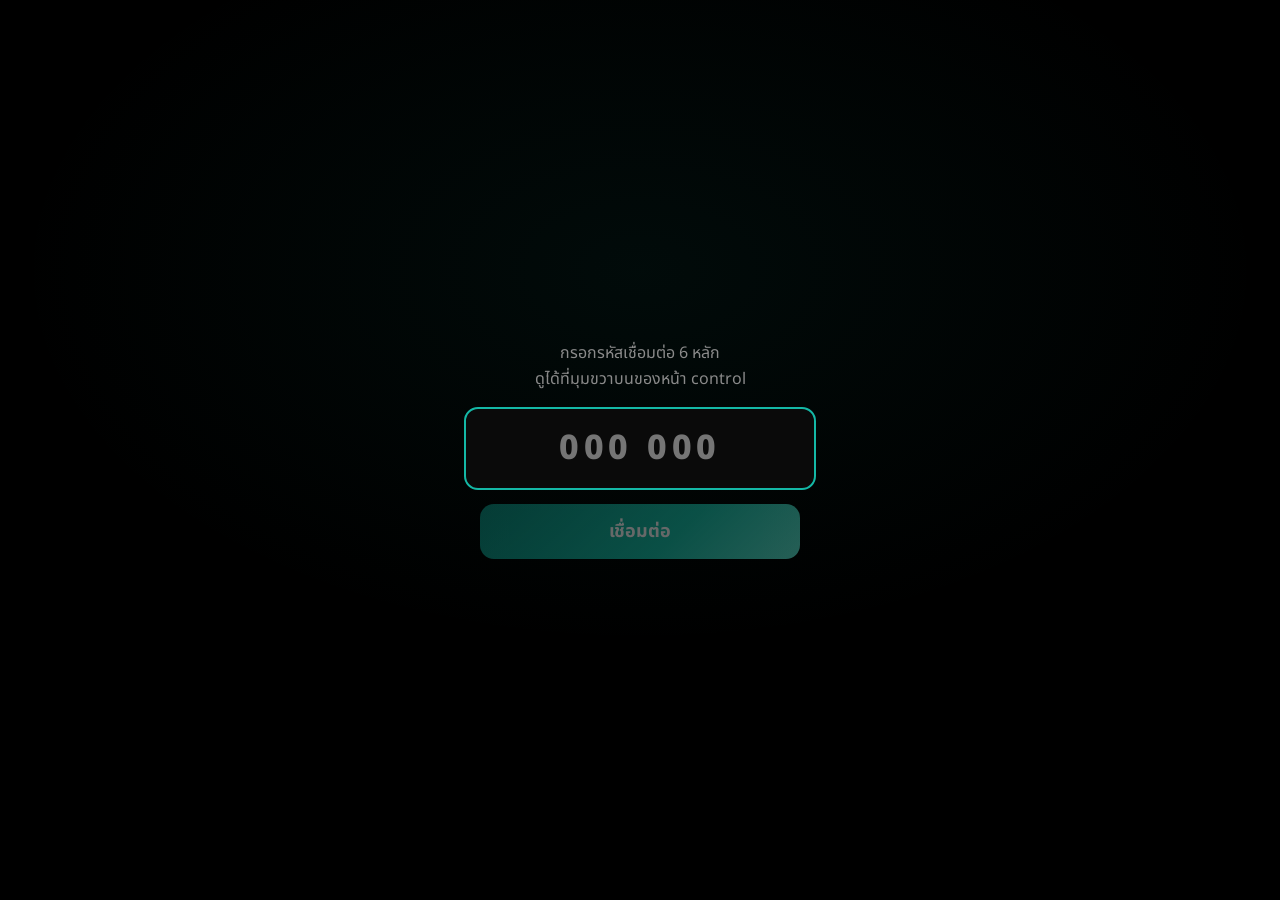
<file: countdown.html>
<!DOCTYPE html>
<html lang="th">
<head>
<meta charset="UTF-8">
<meta name="viewport" content="width=device-width, initial-scale=1">
<link rel="icon" href="icon.svg" type="image/svg+xml">
<link rel="apple-touch-icon" href="icon-180.png">
<title>SGT Backstage — Countdown</title>
<link rel="preconnect" href="https://fonts.googleapis.com">
<link rel="preconnect" href="https://fonts.gstatic.com" crossorigin>
<link href="https://fonts.googleapis.com/css2?family=Noto+Sans+Thai:wght@400;600;700;800&display=swap" rel="stylesheet">
<style>
  :root { --ok: #4ade80; --warn: #ffd166; --soon: #ff4d6d; --dim: #8a8a8a; --c: var(--ok); }
  html, body { height: 100%; margin: 0; background: #000000; color: #ededed; overflow: hidden; }
  body { display: flex; flex-direction: column; align-items: center; justify-content: center; gap: 2.5vh; padding: 3vh 4vw; box-sizing: border-box; text-align: center; font-family: "Noto Sans Thai", -apple-system, "Segoe UI", "Sarabun", Arial, sans-serif; }
  [hidden] { display: none !important; }
  body { background: radial-gradient(70% 60% at 50% 30%, rgba(20,184,166,.06), transparent 70%), #000000; }
  body.warn { --c: var(--warn); }
  body.soon { --c: var(--soon); }
  body.idle { --c: #262626; }

  #team { font-size: min(4vw, 6vh); font-weight: 800; letter-spacing: .12em; text-transform: uppercase; color: #14b8a6; }
  #time { font-size: min(30vw, 46vh); font-weight: 800; line-height: 1; font-variant-numeric: tabular-nums; letter-spacing: -.02em; color: var(--c); }
  #next { font-size: min(6.5vw, 11vh); font-weight: 700; line-height: 1.2; max-width: 100%; overflow-wrap: anywhere; }
  .sub { font-size: min(3.2vw, 5vh); color: var(--dim); max-width: 100%; overflow: hidden; text-overflow: ellipsis; white-space: nowrap; }
  .sub b { color: #ededed; font-weight: 600; }
  #bar { width: 80vw; height: 1.2vh; min-height: 4px; border-radius: 99px; background: #111111; overflow: hidden; color: var(--c); }
  #fill { height: 100%; width: 0; background: currentColor; }
  body.idle #bar { visibility: hidden; }

  #back { position: fixed; left: 2.5vw; top: 2.5vh; font-size: max(14px, min(3vw, 3.5vh)); font-weight: 600; color: var(--dim); text-decoration: none; padding: .4em .9em; border-radius: 99px; background: #111111; border: 1px solid #262626; }
  #back:hover { color: #ededed; }


  #enter { display: flex; flex-direction: column; align-items: center; gap: 14px; width: min(320px, 100%); margin: 0 auto; }
  #enter p { margin: 0; color: #8a8a8a; line-height: 1.6; }
  #code { font: inherit; width: 100%; padding: 14px; font-size: 34px; font-weight: 800; letter-spacing: .14em; text-align: center; color: #ededed; background: #0a0a0a; border: 2px solid #262626; border-radius: 14px; font-variant-numeric: tabular-nums; }
  #code:focus { outline: none; border-color: #14b8a6; }
  #enter button { font: inherit; width: 100%; padding: 14px; font-size: 18px; font-weight: 700; color: #fff; background: linear-gradient(135deg, #0b8f80, #19c2ab 60%, #5eead4); border: none; border-radius: 14px; cursor: pointer; }
  #enter button:disabled { opacity: .4; }

  #teams { display: flex; flex-wrap: wrap; justify-content: center; gap: 10px; }
  #teams a { font-size: min(3.5vw, 4vh); font-weight: 600; color: #ededed; text-decoration: none; padding: .4em 1em; border-radius: 99px; background: #111111; border: 1px solid #262626; }
</style>
</head>
<body class="idle">
<a id="back" hidden>← กลับ</a>
<div id="team" hidden></div>
<div id="time">–:––</div>
<div id="next" hidden></div>
<div id="then" class="sub" hidden></div>
<div id="now" class="sub" hidden></div>
<div id="bar"><div id="fill"></div></div>
<div id="track" class="sub"></div>
<div id="teams" hidden></div>
<form id="enter" hidden>
  <p>กรอกรหัสเชื่อมต่อ 6 หลัก<br>ดูได้ที่มุมขวาบนของหน้า control</p>
  <input id="code" type="text" inputmode="numeric" autocomplete="off" maxlength="7" placeholder="000 000">
  <button id="join" disabled>เชื่อมต่อ</button>
</form>

<script>
const $ = id => document.getElementById(id);

const [room, teamEnc] = location.hash.slice(1).split('/');
const team = teamEnc ? decodeURIComponent(teamEnc) : null;
addEventListener('hashchange', () => location.reload());

function fmt(sec) {
  const s = Math.max(0, Math.ceil(sec));
  const h = Math.floor(s / 3600);
  const m = Math.floor(s % 3600 / 60);
  const ss = String(s % 60).padStart(2, '0');
  return h ? `${h}:${String(m).padStart(2, '0')}:${ss}` : `${m}:${ss}`;
}

function setText(id, text) {
  $(id).hidden = !text;
  $(id).textContent = text ?? '';
}

function line(id, label, text) {
  $(id).hidden = !text;
  $(id).replaceChildren(label, Object.assign(document.createElement('b'), { textContent: text ?? '' }));
}

function show(d) {
  $('track').textContent = d ? `${d.name} · เหลือ ${fmt(d.left)}` : '';
  $('fill').style.width = d ? `${(1 - d.left / d.total) * 100}%` : '0';

  if (team) return showTeam(d, d?.teams?.[team]);

  $('track').textContent = d ? d.name : '';
  $('time').textContent = d ? fmt(d.left) : '–:––';
  tone(d ? d.left : null, 30, 10);
  const names = Object.keys(d?.teams ?? {});
  $('teams').hidden = !names.length;
  $('teams').replaceChildren(...names.map(n => Object.assign(document.createElement('a'), {
    href: `#${room}/${encodeURIComponent(n)}`,
    textContent: n,
  })));
}

function showTeam(d, st) {
  setText('team', team);
  const nx = st?.next;
  $('time').textContent = nx ? fmt(nx.in) : '–:––';
  tone(nx ? nx.in : null, 10, 3);
  setText('next', nx ? nx.text : !d ? null : st ? 'ไม่มี cue ต่อแล้ว' : 'เพลงนี้ไม่มี cue ของทีมนี้');
  line('then', 'ถัดไป: ', st?.then && `${st.then.text} (อีก ${fmt(st.then.in)})`);
  line('now', 'ตอนนี้: ', st?.now);
}

function tone(sec, warnAt, soonAt) {
  document.body.classList.toggle('idle', sec == null);
  document.body.classList.toggle('warn', sec != null && sec <= warnAt && sec > soonAt);
  document.body.classList.toggle('soon', sec != null && sec <= soonAt);
}

let stale;
function got(d) {
  show(d);
  clearTimeout(stale);
  stale = setTimeout(() => show(null), 3000);
}

function onMessage(m) {
  if (m && 'd' in m) got(m.d);
}

function connect() {
  const peer = new Peer();
  let done = false;
  const retry = () => {
    if (done) return;
    done = true;
    peer.destroy();
    setTimeout(connect, 3000);
  };
  peer.on('open', () => {
    const c = peer.connect(`sgtobs-${room}`);
    c.on('data', onMessage);
    c.on('close', retry);
    c.on('error', retry);
  });
  peer.on('error', retry);
  peer.on('disconnected', retry);
}

if (team) {
  $('back').href = `#${room}`;
  $('back').hidden = false;
}


function askCode() {
  const KEY = 'sgtbs-last-code';
  const digits = () => $('code').value.replace(/\D/g, '').slice(0, 6);
  const paint = () => {
    const d = digits();
    $('code').value = d.length > 3 ? `${d.slice(0, 3)} ${d.slice(3)}` : d;
    $('join').disabled = d.length !== 6;
  };
  $('enter').hidden = false;
  $('code').value = localStorage.getItem(KEY) ?? '';
  paint();
  $('code').oninput = paint;
  $('enter').onsubmit = e => {
    e.preventDefault();
    if (digits().length !== 6) return;
    localStorage.setItem(KEY, digits());
    location.hash = digits();
  };
  $('code').focus();
}

if (!room) {
  for (const id of ['time', 'bar', 'track']) $(id).hidden = true;
  askCode();
} else {
  show(null);
  new BroadcastChannel(`sgtobs-countdown-${room}`).onmessage = e => onMessage(e.data);
  const sc = document.createElement('script');
  sc.src = 'https://unpkg.com/peerjs@1.5.4/dist/peerjs.min.js';
  sc.onload = connect;
  document.head.append(sc);
}
</script>
</body>
</html>
</file>
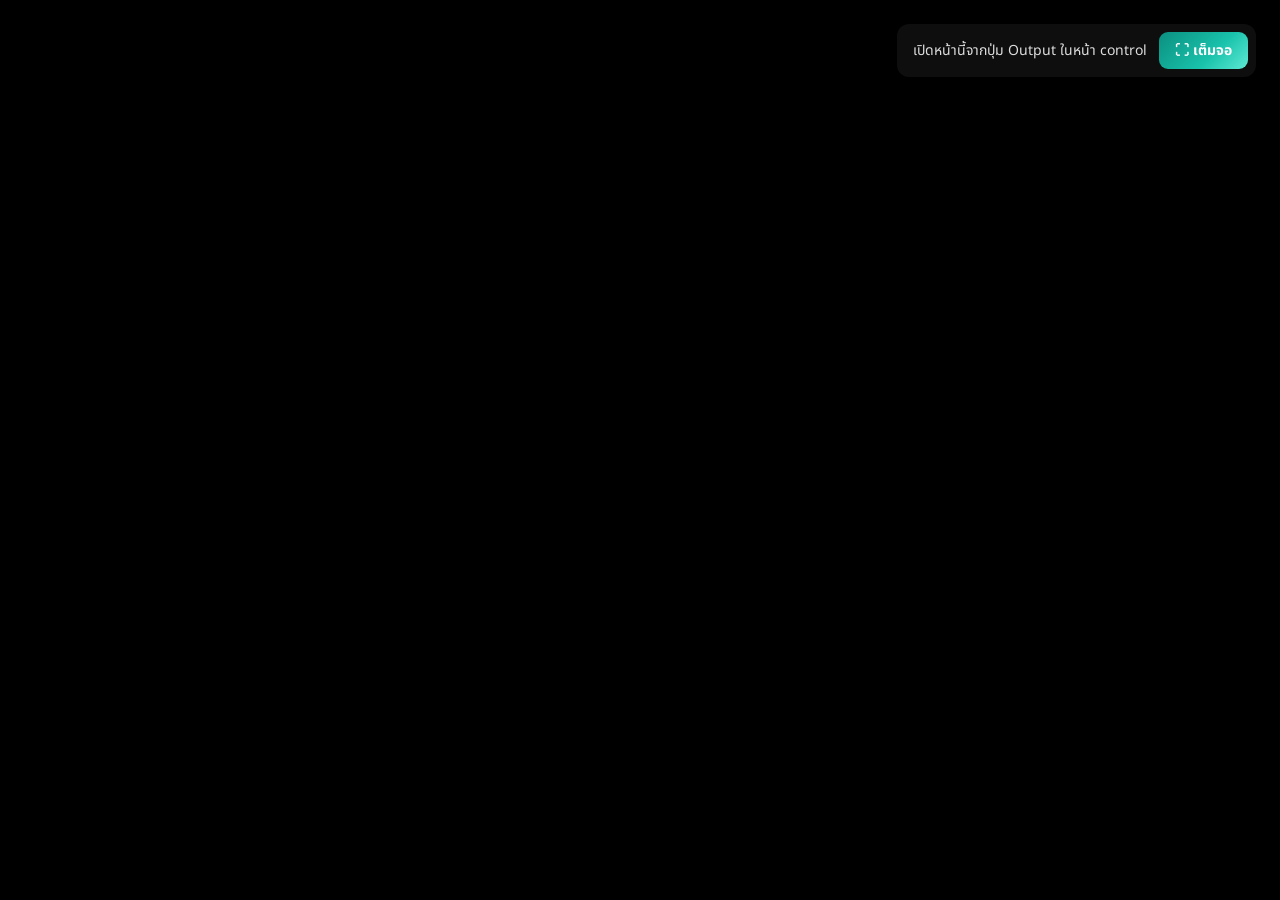
<file: output.html>
<!DOCTYPE html>
<html lang="th">
<head>
<meta charset="UTF-8">
<link rel="icon" href="icon.svg" type="image/svg+xml">
<link rel="apple-touch-icon" href="icon-180.png">
<title>SGT Backstage — Output</title>
<link rel="preconnect" href="https://fonts.googleapis.com">
<link rel="preconnect" href="https://fonts.gstatic.com" crossorigin>
<link href="https://fonts.googleapis.com/css2?family=Noto+Sans+Thai:wght@400;600;700;800&display=swap" rel="stylesheet">
<style>
  html, body { height: 100%; margin: 0; background: #000; overflow: hidden; }
  body { display: flex; align-items: center; justify-content: center; container-type: size; font-family: "Noto Sans Thai", -apple-system, "Segoe UI", "Sarabun", Arial, sans-serif; }
  body.idle { cursor: none; }
  #stage { position: relative; width: min(100cqw, 100cqh * var(--ar, 1.7778)); aspect-ratio: var(--ar, 1.7778); overflow: hidden; }
  .lyr { position: absolute; inset: 0; }
  .src { position: absolute; overflow: hidden; display: flex; align-items: center; justify-content: center; container-type: size; }
  .view { position: relative; flex: none; overflow: hidden; width: min(100cqw, 100cqh * var(--a, 1.7778)); aspect-ratio: var(--a, 1.7778); }
  .view > * { position: absolute; display: block; object-fit: fill; }
  #hint { position: fixed; right: 24px; top: 24px; z-index: 100; display: flex; align-items: center; gap: 12px; color: #ddd; background: rgba(16,16,16,.9); padding: 8px 8px 8px 16px; border-radius: 12px; font-size: 14px; transition: opacity .4s; white-space: nowrap; }
  #full { font: inherit; font-weight: 700; color: #fff; background: linear-gradient(135deg, #0b8f80, #19c2ab 60%, #5eead4); border: none; border-radius: 9px; padding: 8px 16px; cursor: pointer; }
  body.idle #hint, :fullscreen #hint { opacity: 0; pointer-events: none; }
</style>
</head>
<body>
<div id="stage"></div>
<div id="hint"><span id="hintText">หรือดับเบิลคลิก / กด F</span><button id="full">⛶ เต็มจอ</button></div>

<script>
// the control window (opener) renders into #stage directly
const ctl = window.opener || (parent !== window ? parent : null);

function toggleFull() {
  if (document.fullscreenElement) document.exitFullscreen();
  else document.documentElement.requestFullscreen().catch(() => {});
}

document.addEventListener('dblclick', toggleFull);
document.getElementById('full').onclick = e => {
  e.stopPropagation();
  toggleFull();
};
document.addEventListener('keydown', e => {
  if (e.repeat) return;
  if (e.code === 'KeyF') toggleFull();
  else if (e.code === 'Space' || e.code === 'Enter') {
    e.preventDefault();
    ctl?.go?.();
  } else if (e.code === 'ArrowRight' || e.code === 'PageDown') {
    ctl?.pdfKey?.(1);
  } else if (e.code === 'ArrowLeft' || e.code === 'PageUp') {
    ctl?.pdfKey?.(-1);
  }
});

let idle;
document.addEventListener('mousemove', () => {
  document.body.classList.remove('idle');
  clearTimeout(idle);
  idle = setTimeout(() => document.body.classList.add('idle'), 2500);
});

if (ctl?.outputReady) ctl.outputReady(window);
else document.getElementById('hintText').textContent = 'เปิดหน้านี้จากปุ่ม Output ในหน้า control';

addEventListener('pagehide', () => ctl?.outputClosed?.());
</script>
</body>
</html>
</file>
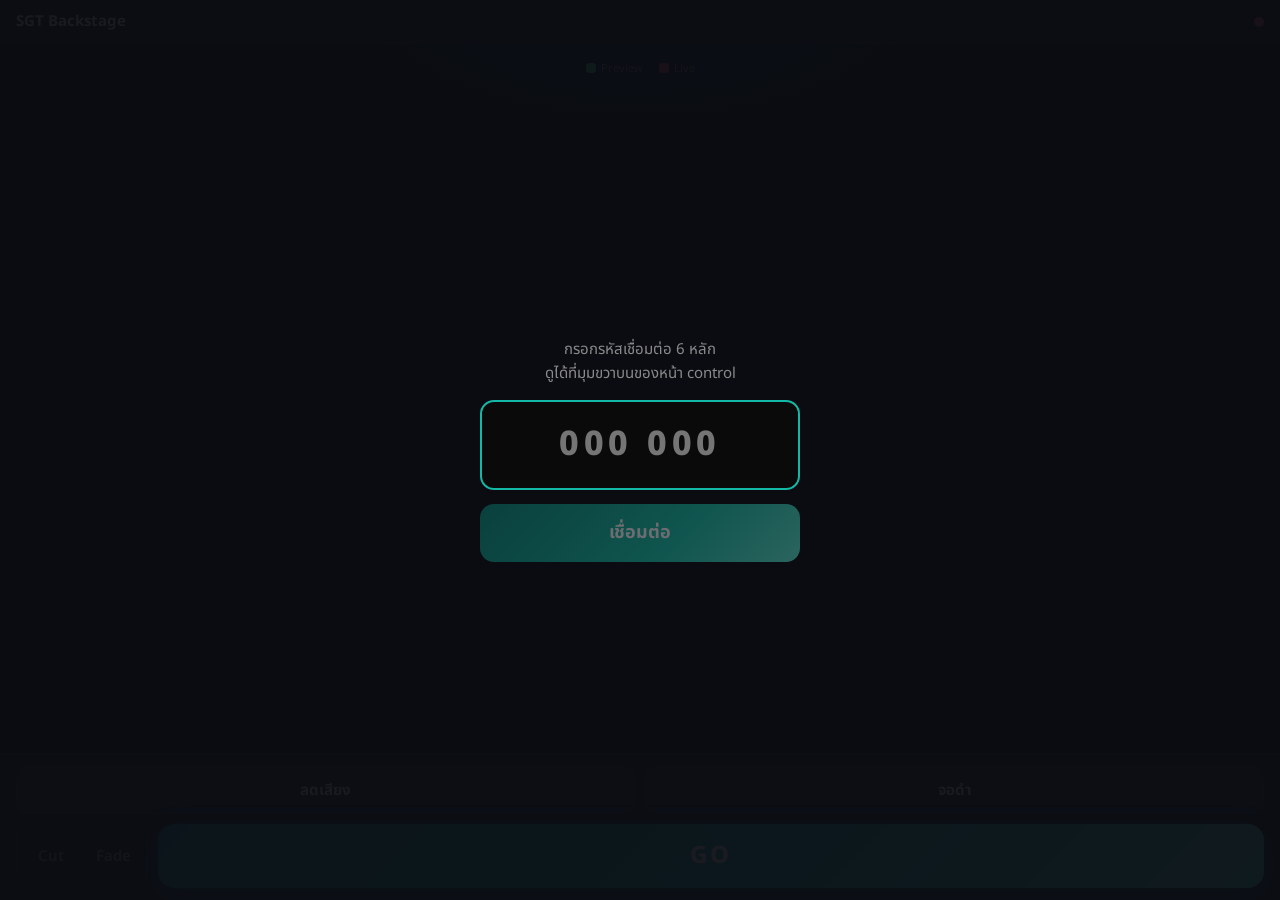
<file: remote.html>
<!DOCTYPE html>
<html lang="th">
<head>
<meta charset="UTF-8">
<meta name="viewport" content="width=device-width, initial-scale=1, viewport-fit=cover, user-scalable=no">
<meta name="theme-color" content="#000000">
<link rel="icon" href="icon.svg" type="image/svg+xml">
<link rel="apple-touch-icon" href="icon-180.png">
<title>SGT Backstage — Remote</title>
<link rel="preconnect" href="https://fonts.googleapis.com">
<link rel="preconnect" href="https://fonts.gstatic.com" crossorigin>
<link href="https://fonts.googleapis.com/css2?family=Noto+Sans+Thai:wght@400;600;700;800&display=swap" rel="stylesheet">
<style>
  :root {
    --bg: #000000; --surface: #0a0a0a; --surface-2: #111111; --surface-3: #1a1a1a;
    --border: rgba(255,255,255,.08); --text: #ededed; --dim: #8a8a8a;
    --accent: #14b8a6; --grad: linear-gradient(135deg, #0b8f80, #19c2ab 60%, #5eead4);
    --pv: #4ade80; --live: #ff4d6d;
  }
  * { box-sizing: border-box; -webkit-tap-highlight-color: transparent; }
  html, body { height: 100%; margin: 0; }
  body {
    display: flex; flex-direction: column;
    font-family: "Noto Sans Thai", -apple-system, "Segoe UI", Arial, sans-serif;
    background: var(--bg); color: var(--text); font-size: 15px;
    /* a remote is tapped, never scrolled or zoomed by accident */
    overscroll-behavior: none; user-select: none; -webkit-user-select: none; touch-action: manipulation;
  }
  [hidden] { display: none !important; }
  body { background: radial-gradient(80% 50% at 50% 0%, rgba(20,184,166,.07), transparent 70%), var(--bg); }
  header, footer { background: rgba(8,8,8,.85); backdrop-filter: blur(12px); }
  .tile .face { border-radius: 16px; background: linear-gradient(160deg, #161616, #0a0a0a); }
  #go { border-radius: 16px; box-shadow: 0 0 0 1px rgba(94,234,212,.25) inset, 0 8px 28px rgba(20,184,166,.3); }
  #seg { border-radius: 16px; }
  button { font: inherit; color: inherit; border: 1px solid var(--border); background: var(--surface-3); border-radius: 12px; cursor: pointer; }
  button:active { filter: brightness(1.35); transform: scale(.97); }

  header { flex-shrink: 0; display: flex; align-items: center; gap: 10px; padding: calc(10px + env(safe-area-inset-top)) 16px 10px; background: var(--surface); border-bottom: 1px solid var(--border); }
  #proj { flex: 1; min-width: 0; font-weight: 700; overflow: hidden; text-overflow: ellipsis; white-space: nowrap; }
  #cd { font-weight: 700; font-variant-numeric: tabular-nums; }
  #cd.soon { color: var(--live); }
  #dot { width: 10px; height: 10px; border-radius: 50%; background: var(--live); flex-shrink: 0; }
  #dot.on { background: var(--pv); }

  main { flex: 1; min-height: 0; overflow-y: auto; padding: 12px 0; }
  .layer { display: flex; align-items: flex-start; gap: 10px; padding: 8px 12px; }
  .layer + .layer { border-top: 1px solid var(--border); }
  .no { flex: 0 0 22px; height: 64px; display: flex; align-items: center; justify-content: center; font-weight: 800; color: var(--dim); }
  /* phones: one row that slides sideways; tablets: wraps into a grid */
  .row { flex: 1; min-width: 0; display: flex; gap: 8px; overflow-x: auto; scrollbar-width: none; padding-bottom: 2px; }
  @media (min-width: 700px) { .row { flex-wrap: wrap; overflow: visible; } }

  .tile { flex: 0 0 84px; width: 84px; padding: 0; background: none; border: none; text-align: center; }
  .tile .face { position: relative; height: 64px; display: flex; align-items: center; justify-content: center; border-radius: 12px; background: var(--surface-2); border: 2px solid var(--surface-3); overflow: hidden; }
  .tile .face::before { content: ''; position: absolute; inset: 0 0 auto; height: 4px; background: var(--kind, transparent); }
  .tile .abbr { font-size: 26px; font-weight: 800; line-height: 1; }
  .tile .name { display: block; margin-top: 4px; font-size: 11px; color: var(--dim); overflow: hidden; text-overflow: ellipsis; white-space: nowrap; }
  .tile.none { flex-basis: 54px; width: 54px; }
  .tile.none .face { border-style: dashed; }
  .tile.none .abbr { font-size: 22px; font-weight: 400; color: var(--dim); }
  .tile.pv .face { border-color: var(--pv); box-shadow: 0 0 14px rgba(74,222,128,.35); }
  .tile.live .face { border-color: var(--live); box-shadow: 0 0 14px rgba(255,77,109,.45); }
  .tile.pv.live .face { box-shadow: 0 0 0 2px var(--pv), 0 0 14px rgba(255,77,109,.45); }
  .tile.pv .name, .tile.live .name { color: var(--text); }
  .tile[data-kind=image] { --kind: #5eead4; }
  .tile[data-kind=video] { --kind: #b48cff; }
  .tile[data-kind=camera] { --kind: #ffb454; }
  .tile[data-kind=screen] { --kind: #5eead4; }
  .tile[data-kind=pdf] { --kind: #ff8a80; }
  .tile[data-kind=audio], .tile[data-kind=mic] { --kind: #86efac; }

  #legend { display: flex; justify-content: center; gap: 16px; padding: 4px 0 10px; font-size: 11px; color: var(--dim); }
  #legend i { display: inline-block; width: 10px; height: 10px; border-radius: 3px; margin-right: 5px; vertical-align: -1px; }

  footer { flex-shrink: 0; display: flex; flex-direction: column; gap: 10px; padding: 12px 16px calc(12px + env(safe-area-inset-bottom)); background: var(--surface); border-top: 1px solid var(--border); }
  /* seek bar of the song / video, with its bookmarks */
  #tp { display: flex; flex-direction: column; gap: 6px; }
  #tpTop { display: flex; align-items: center; gap: 8px; font-size: 13px; }
  #tpMode { font-size: 10px; font-weight: 700; letter-spacing: .1em; padding: 2px 6px; border-radius: 4px; }
  #tpMode.live { color: #fff; background: var(--live); }
  #tpMode.pv { color: #06281c; background: var(--pv); }
  #tpName { flex: 1; min-width: 0; font-weight: 600; overflow: hidden; text-overflow: ellipsis; white-space: nowrap; }
  #tpTime { color: var(--dim); font-variant-numeric: tabular-nums; }
  #tpPick { flex: 1; min-width: 0; font: inherit; font-weight: 600; color: var(--text); background: var(--surface-2); border: 1px solid #262626; border-radius: 8px; padding: 5px 8px; }
  #tpTrack { position: relative; height: 54px; }
  #tpSeek { display: block; width: 100%; height: 32px; margin: 0; accent-color: var(--accent); touch-action: pan-y; }
  /* bookmark ticks over the slider, and the time scale under it; both inset so they line
     up with where the middle of the thumb travels */
  #tpMarks { position: absolute; inset: 0 8px auto; height: 32px; pointer-events: none; }
  #tpMarks i { position: absolute; top: 6px; bottom: 6px; width: 2px; margin-left: -1px; border-radius: 1px; background: #5eead4; }
  #tpRuler { position: absolute; inset: 32px 8px 0; pointer-events: none; }
  #tpRuler i { position: absolute; top: 0; width: 1px; height: 5px; background: #3a3a3a; }
  #tpRuler i.big { height: 9px; background: var(--dim); }
  #tpRuler span { position: absolute; top: 10px; transform: translateX(-50%); font-size: 10px; line-height: 1; color: var(--dim); font-variant-numeric: tabular-nums; }
  #tpRuler span:first-of-type { transform: none; }
  #marks { display: flex; gap: 6px; overflow-x: auto; scrollbar-width: none; }
  #marks:empty { display: none; }
  #marks button { flex-shrink: 0; padding: 6px 12px; font-size: 13px; border-radius: 99px; background: var(--surface-2); }
  #marks button span { margin-left: 6px; color: #5eead4; font-variant-numeric: tabular-nums; }

  #pdf { display: flex; align-items: center; gap: 10px; }
  #pdf button { flex: 0 0 72px; height: 48px; font-size: 20px; }
  #page { flex: 1; min-width: 0; text-align: center; color: var(--dim); overflow: hidden; text-overflow: ellipsis; white-space: nowrap; }
  #page b { color: var(--text); }
  #take { display: flex; gap: 10px; }
  #seg { flex: 0 0 132px; display: flex; padding: 3px; border: 1px solid var(--border); border-radius: 14px; background: var(--surface-2); }
  #seg button { flex: 1; border: none; background: none; color: var(--dim); font-weight: 600; border-radius: 11px; }
  #seg button.active { background: var(--accent); color: #fff; }
  #go { flex: 1; height: 64px; font-size: 24px; font-weight: 800; letter-spacing: .12em; border: none; background: var(--grad); color: #fff; box-shadow: 0 6px 22px rgba(20,184,166,.45); }


  /* asked for when the page was opened without a code in its address */
  #enter { display: flex; flex-direction: column; align-items: center; gap: 14px; width: min(320px, 100%); margin: 0 auto; }
  #enter p { margin: 0; color: #8a8a8a; line-height: 1.6; }
  #code { font: inherit; width: 100%; padding: 14px; font-size: 34px; font-weight: 800; letter-spacing: .14em; text-align: center; color: #ededed; background: #0a0a0a; border: 2px solid #262626; border-radius: 14px; font-variant-numeric: tabular-nums; }
  #code:focus { outline: none; border-color: #14b8a6; }
  #enter button { font: inherit; width: 100%; padding: 14px; font-size: 18px; font-weight: 700; color: #fff; background: linear-gradient(135deg, #0b8f80, #19c2ab 60%, #5eead4); border: none; border-radius: 14px; cursor: pointer; }
  #enter button:disabled { opacity: .4; }

  /* notes the team wrote on the scenes now on Live / Preview */
  #notes { flex-shrink: 0; display: flex; flex-direction: column; gap: 4px; padding: 8px 16px; background: rgba(20,184,166,.07); border-bottom: 1px solid var(--border); font-size: 14px; }
  #notes div { display: flex; gap: 8px; align-items: baseline; min-width: 0; }
  #notes b { flex-shrink: 0; font-size: 10px; letter-spacing: .1em; padding: 2px 6px; border-radius: 4px; }
  #notes .live b { color: #fff; background: var(--live); }
  #notes .pv b { color: #06281c; background: var(--pv); }
  #notes span { min-width: 0; overflow-wrap: anywhere; }
  #extra { display: flex; gap: 10px; }
  #extra button { flex: 1; height: 48px; font-weight: 700; }
  #duck.on { background: #f59e0b; border-color: transparent; color: #1a1200; box-shadow: 0 0 16px rgba(245,158,11,.5); }
  #black.on { background: var(--live); border-color: transparent; color: #fff; box-shadow: 0 0 18px rgba(255,77,109,.55); }

  #recode { margin-top: 18px; padding: 8px 18px; color: #8a8a8a; background: none; }
  #wait { position: fixed; inset: 0; display: flex; align-items: center; justify-content: center; padding: 24px; text-align: center; line-height: 1.7; background: rgba(11,13,20,.94); color: var(--dim); }
</style>
</head>
<body>
<header>
  <span id="proj">SGT Backstage</span>
  <span id="cd"></span>
  <i id="dot" title="สถานะการเชื่อมต่อ"></i>
</header>
<div id="notes" hidden>
  <div class="live" hidden><b>LIVE</b><span></span></div>
  <div class="pv" hidden><b>PREVIEW</b><span></span></div>
</div>

<main>
  <div id="legend"><span><i style="background:var(--pv)"></i>Preview</span><span><i style="background:var(--live)"></i>Live</span></div>
  <div id="layers"></div>
</main>

<footer>
  <div id="tp" hidden>
    <div id="tpTop"><span id="tpMode"></span><span id="tpName"></span><select id="tpPick" hidden></select><span id="tpTime"></span></div>
    <div id="tpTrack">
      <input id="tpSeek" type="range" min="0" max="1" step="0.1" value="0">
      <div id="tpMarks"></div>
      <div id="tpRuler"></div>
    </div>
    <div id="marks"></div>
  </div>
  <div id="pdf" hidden>
    <button id="prev">◀</button>
    <span id="page"></span>
    <button id="next">▶</button>
  </div>
  <div id="extra">
    <button id="duck" title="ลดเสียงเพลง / วิดีโอเหลือ 20%">ลดเสียง</button>
    <button id="black" title="จอ Output เป็นสีดำและค่อยๆ ปิดเสียง">จอดำ</button>
  </div>
  <div id="take">
    <div id="seg">
      <button data-t="cut">Cut</button>
      <button data-t="smooth">Fade</button>
    </div>
    <button id="go">GO</button>
  </div>
</footer>

<div id="wait"><div><span id="waitMsg">กำลังเชื่อมต่อกับหน้า control…</span>
<form id="enter" hidden>
  <p>กรอกรหัสเชื่อมต่อ 6 หลัก<br>ดูได้ที่มุมขวาบนของหน้า control</p>
  <input id="code" type="text" inputmode="numeric" autocomplete="off" maxlength="7" placeholder="000 000">
  <button id="join" disabled>เชื่อมต่อ</button>
</form>
<button id="recode" hidden>ใส่รหัสใหม่</button></div></div>

<script>
const $ = id => document.getElementById(id);

// same room key as the countdown page: remote.html#<room>
const room = location.hash.slice(1).split('/')[0];
addEventListener('hashchange', () => location.reload());

function fmt(sec) {
  const s = Math.max(0, Math.ceil(sec));
  return `${Math.floor(s / 60)}:${String(s % 60).padStart(2, '0')}`;
}

function el(tag, cls, text) {
  const e = document.createElement(tag);
  if (cls) e.className = cls;
  if (text != null) e.textContent = text;
  return e;
}

/* ---------- link to the control page ---------- */

// same browser as the control page: a channel that needs no network
const chan = room ? new BroadcastChannel(`sgtobs-countdown-${room}`) : null;
// other devices: a peer-to-peer connection, kept open and retried
let conn = null;

// Every command carries a random id, because in the control page's own browser it
// arrives over both links and must only be carried out once.
function send(cmd, more = {}) {
  const msg = { cmd, n: Math.random().toString(36).slice(2), ...more };
  chan?.postMessage(msg);
  if (conn?.open) conn.send(msg);
}

// the control page sends the countdown several times a second, so silence means it is gone
let stale;
function heard() {
  $('dot').classList.add('on');
  // back after a drop-out: the last known state is still good until a new one arrives
  if (state) $('wait').hidden = true;
  clearTimeout(stale);
  stale = setTimeout(() => {
    $('dot').classList.remove('on');
    $('wait').hidden = false;
    $('waitMsg').textContent = `ยังไม่พบหน้า control ของรหัส ${room} กำลังลองใหม่…`;
  }, 4000);
}

function onMessage(m) {
  if (!m || m.cmd) return;
  heard();
  if ('st' in m) render(m.st);
  if ('p' in m) showSeek(m.p);
  if ('d' in m) {
    $('cd').textContent = m.d ? `−${fmt(m.d.left)}` : '';
    $('cd').classList.toggle('soon', !!m.d && m.d.left <= 10);
  }
}

function connect() {
  const peer = new Peer();
  let done = false;
  const retry = () => {
    if (done) return;
    done = true;
    conn = null;
    peer.destroy();
    setTimeout(connect, 3000);
  };
  peer.on('open', () => {
    const c = peer.connect(`sgtobs-${room}`);
    c.on('open', () => { conn = c; });
    c.on('data', onMessage);
    c.on('close', retry);
    c.on('error', retry);
  });
  peer.on('error', retry);
  peer.on('disconnected', retry);
}

/* ---------- drawing ---------- */

let state = null;

function tile(layer, sc) {
  const id = sc ? sc.id : null;
  const t = el('button', sc ? 'tile' : 'tile none');
  if (sc) t.dataset.kind = sc.kind;
  const face = el('span', 'face');
  face.append(el('span', 'abbr', sc ? sc.label : '⦸'));
  t.append(face, el('span', 'name', sc ? sc.name : 'ว่าง'));
  t.classList.toggle('pv', state.pv[layer] === id);
  t.classList.toggle('live', state.live[layer] === id);
  t.onclick = () => send('select', { layer, id });
  return t;
}

function render(st) {
  state = st;
  $('wait').hidden = !!st;
  if (!st) {
    $('waitMsg').textContent = 'หน้า control ยังไม่ได้เปิดโปรเจค';
    return;
  }
  $('proj').textContent = st.name;
  // keep each row where the thumb left it while the tiles are redrawn
  const scroll = [...document.querySelectorAll('.row')].map(r => r.scrollLeft);
  $('layers').replaceChildren(...st.layers.map((scenes, i) => {
    const row = el('div', 'row');
    row.append(tile(i, null), ...scenes.map(sc => tile(i, sc)));
    const wrap = el('div', 'layer');
    wrap.append(el('span', 'no', i + 1), row);
    return wrap;
  }));
  document.querySelectorAll('.row').forEach((r, i) => { r.scrollLeft = scroll[i] ?? 0; });

  $('duck').classList.toggle('on', !!st.duck);
  $('duck').textContent = st.duck ? 'เสียงปกติ' : 'ลดเสียง';
  $('black').classList.toggle('on', !!st.black);
  $('black').textContent = st.black ? 'กลับมา' : 'จอดำ';
  const notes = st.notes ?? {};
  for (const k of ['live', 'pv']) {
    const row = document.querySelector(`#notes .${k}`);
    row.hidden = !notes[k];
    row.querySelector('span').textContent = notes[k] ?? '';
  }
  $('notes').hidden = !notes.live && !notes.pv;

  for (const b of document.querySelectorAll('#seg button')) b.classList.toggle('active', b.dataset.t === st.trans);
  showMarks(st.marks ?? []);
  showFiles(st.files ?? []);
  $('pdf').hidden = !st.pdf;
  if (st.pdf) $('page').replaceChildren(`${st.pdf.name} · หน้า `, el('b', '', st.pdf.page));
}

/* ---------- seek bar ---------- */

// true while a finger is on the slider, so incoming positions do not fight it
let dragging = false;
let lastSeek = 0;

// p: { mode: 'pv' | 'live', name, pos, dur } or null when there is nothing to seek
function showSeek(p) {
  $('tp').hidden = !p;
  if (!p) {
    seekDur = 0;
    return;
  }
  $('tpMode').textContent = p.mode === 'live' ? 'LIVE' : 'PREVIEW';
  $('tpMode').className = p.mode;
  $('tpName').textContent = p.name;
  if (document.activeElement !== $('tpPick')) $('tpPick').value = p.sid;
  if (p.dur !== seekDur) {
    seekDur = p.dur;
    drawRuler();
    drawMarkTicks();
  }
  $('tpSeek').max = p.dur;
  if (!dragging) $('tpSeek').value = p.pos;
  const at = dragging ? Number($('tpSeek').value) : p.pos;
  $('tpTime').textContent = `${fmt(Math.floor(at))} / −${fmt(p.dur - at)}`;
}

// length of the file on the bar; the scale and bookmark ticks are laid out against it
let seekDur = 0;
let seekMarks = [];

// same scale as the control page: a line every 5 s and a label every 30 s, widened in
// step for long files (and narrow screens) so the labels never overlap
function drawRuler() {
  const r = $('tpRuler');
  r.replaceChildren();
  if (!seekDur) return;
  const w = r.clientWidth || 1;
  const major = [30, 60, 120, 300, 600, 1800, 3600].find(sec => sec / seekDur * w >= 44) ?? 3600;
  const minor = major / 6;
  for (let k = 0; k * minor <= seekDur; k++) {
    const big = k % 6 === 0;
    const tick = el('i', big ? 'big' : '');
    tick.style.left = `${k * minor / seekDur * 100}%`;
    r.append(tick);
    if (big) {
      const lab = el('span', '', fmt(k * minor));
      lab.style.left = tick.style.left;
      r.append(lab);
    }
  }
}

function drawMarkTicks() {
  $('tpMarks').replaceChildren(...(seekDur ? seekMarks : []).map(b => {
    const i = el('i');
    i.style.left = `${b.t / seekDur * 100}%`;
    return i;
  }));
}

addEventListener('resize', drawRuler);

function showFiles(files) {
  const many = files.length > 1;
  $('tpPick').replaceChildren(...files.map(f => new Option(f.name, f.id)));
  $('tpPick').hidden = !many;
  $('tpName').hidden = many;
}

$('tpPick').onchange = () => {
  send('pick', { id: $('tpPick').value });
  $('tpPick').blur();
};

function showMarks(marks) {
  seekMarks = marks;
  drawMarkTicks();
  $('marks').replaceChildren(...marks.map(b => {
    const btn = el('button', '', b.name);
    btn.append(el('span', '', fmt(Math.floor(b.t))));
    btn.onclick = () => send('seek', { t: b.t });
    return btn;
  }));
}

for (const ev of ['pointerdown', 'touchstart']) $('tpSeek').addEventListener(ev, () => { dragging = true; }, { passive: true });
// a tap that leaves the value where it was fires no change event: end the drag on release
for (const ev of ['pointerup', 'pointercancel', 'touchend', 'touchcancel']) addEventListener(ev, () => { dragging = false; }, { passive: true });
$('tpSeek').oninput = () => {
  // while sliding, a few seeks a second are plenty
  if (Date.now() - lastSeek < 150) return;
  lastSeek = Date.now();
  send('seek', { t: Number($('tpSeek').value) });
};
$('tpSeek').onchange = () => {
  dragging = false;
  send('seek', { t: Number($('tpSeek').value) });
};

/* ---------- controls ---------- */

$('go').onclick = () => send('go');
$('black').onclick = () => send('black');
$('duck').onclick = () => send('duck');
$('prev').onclick = () => send('page', { dir: -1 });
$('next').onclick = () => send('page', { dir: 1 });
for (const b of document.querySelectorAll('#seg button')) b.onclick = () => send('trans', { t: b.dataset.t });


// Opened without a code (typed address, bookmark): ask for the six digits shown on the
// control page, then carry on as if the link had contained them.
function askCode() {
  const KEY = 'sgtbs-last-code';
  const digits = () => $('code').value.replace(/\D/g, '').slice(0, 6);
  const paint = () => {
    const d = digits();
    $('code').value = d.length > 3 ? `${d.slice(0, 3)} ${d.slice(3)}` : d;
    $('join').disabled = d.length !== 6;
  };
  $('enter').hidden = false;
  $('code').value = localStorage.getItem(KEY) ?? '';
  paint();
  $('code').oninput = paint;
  $('enter').onsubmit = e => {
    e.preventDefault();
    if (digits().length !== 6) return;
    localStorage.setItem(KEY, digits());
    // the page reloads itself when the address gains a code
    location.hash = digits();
  };
  $('code').focus();
}

// drop the code in the address and ask again (wrong code, or a different control page)
$('recode').onclick = () => { location.hash = ''; };

if (!room) {
  $('waitMsg').hidden = true;
  askCode();
} else {
  $('recode').hidden = false;
  chan.onmessage = e => onMessage(e.data);
  // ask for the current state; over the peer link the control page sends it on connect
  send('hello');
  // nothing heard after a few seconds: say so, and offer to change the code
  stale = setTimeout(() => { $('waitMsg').textContent = `ยังไม่พบหน้า control ของรหัส ${room} กำลังลองใหม่…`; }, 6000);
  const sc = document.createElement('script');
  sc.src = 'https://unpkg.com/peerjs@1.5.4/dist/peerjs.min.js';
  sc.onload = connect;
  document.head.append(sc);
}
</script>
</body>
</html>
</file>
